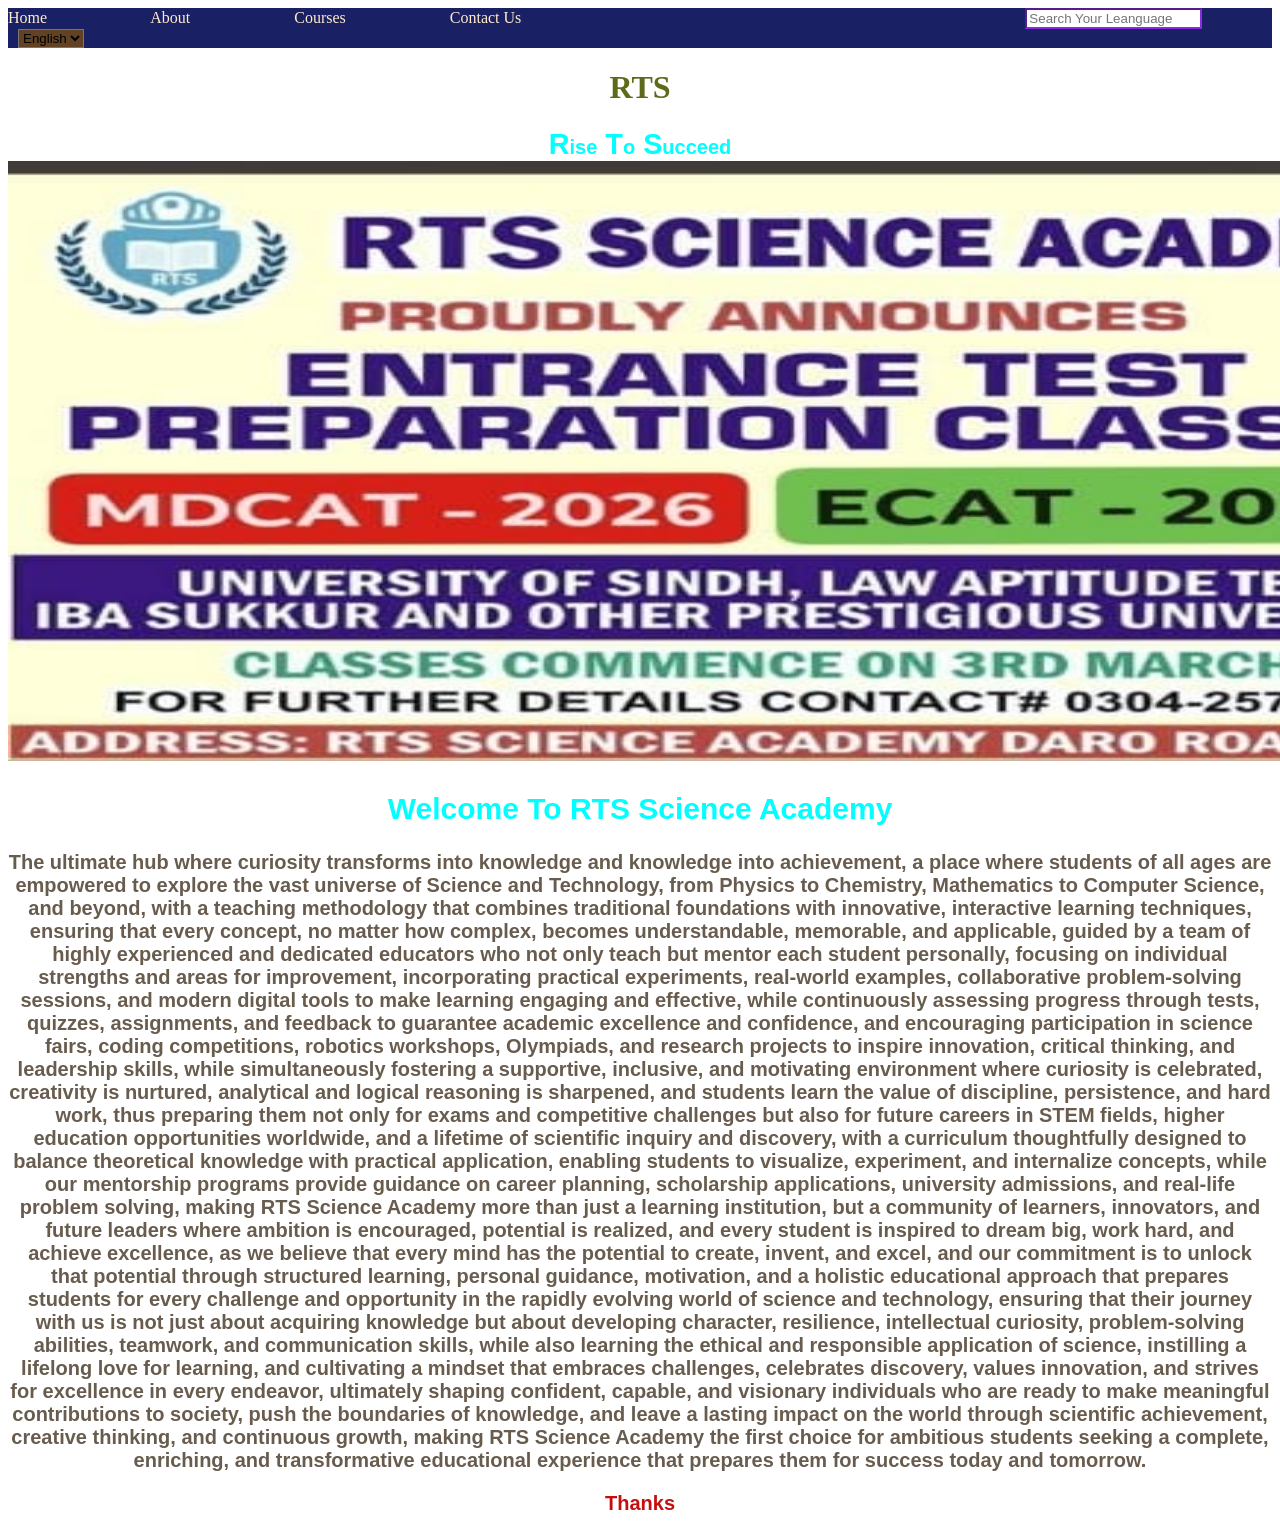
<file: index.html>
<!DOCTYPE html>
<html lang="en">
<head>
    <meta charset="UTF-8">
    <meta name="viewport" content="width=device-width, initial-scale=1.0">
    <title>RTS</title>
        <link rel="stylesheet" href="style.css">
</head>
<body>
    <header>
        <nav>
   <a href="index.html" id="starter">Home</a>
    <a href="about.html">About</a>
    <a href="course.html">Courses</a>
    <a href="contact.html">Contact Us</a>

<input type="text" placeholder="Search Your Leanguage">
   <select >
    <option value="English">English</option>
    <option value="Urdu">Urdu</option>
    <option value="Sindhi">Sindhi</option>
   </select>                            </nav></header>
   <h1>RTS</h1>
     <h2><big>R</big><small>ise</small><big> T</big><small>o</small><big > S</big><small>ucceed</RTS</h2><img src="./WhatsApp Image 2026-04-05 at 22.28.05.jpeg" width="1510" height="600"  alt="Annoumcement">
   <h2>Welcome To RTS Science Academy </h2>
   <p>The ultimate hub where curiosity transforms into knowledge and knowledge into achievement, a place where students of all ages are empowered to explore the vast universe of Science and Technology, from Physics to Chemistry, Mathematics to Computer Science, and beyond, with a teaching methodology that combines traditional foundations with innovative, interactive learning techniques, ensuring that every concept, no matter how complex, becomes understandable, memorable, and applicable, guided by a team of highly experienced and dedicated educators who not only teach but mentor each student personally, focusing on individual strengths and areas for improvement, incorporating practical experiments, real-world examples, collaborative problem-solving sessions, and modern digital tools to make learning engaging and effective, while continuously assessing progress through tests, quizzes, assignments, and feedback to guarantee academic excellence and confidence, and encouraging participation in science fairs, coding competitions, robotics workshops, Olympiads, and research projects to inspire innovation, critical thinking, and leadership skills, while simultaneously fostering a supportive, inclusive, and motivating environment where curiosity is celebrated, creativity is nurtured, analytical and logical reasoning is sharpened, and students learn the value of discipline, persistence, and hard work, thus preparing them not only for exams and competitive challenges but also for future careers in STEM fields, higher education opportunities worldwide, and a lifetime of scientific inquiry and discovery, with a curriculum thoughtfully designed to balance theoretical knowledge with practical application, enabling students to visualize, experiment, and internalize concepts, while our mentorship programs provide guidance on career planning, scholarship applications, university admissions, and real-life problem solving, making RTS Science Academy more than just a learning institution, but a community of learners, innovators, and future leaders where ambition is encouraged, potential is realized, and every student is inspired to dream big, work hard, and achieve excellence, as we believe that every mind has the potential to create, invent, and excel, and our commitment is to unlock that potential through structured learning, personal guidance, motivation, and a holistic educational approach that prepares students for every challenge and opportunity in the rapidly evolving world of science and technology, ensuring that their journey with us is not just about acquiring knowledge but about developing character, resilience, intellectual curiosity, problem-solving abilities, teamwork, and communication skills, while also learning the ethical and responsible application of science, instilling a lifelong love for learning, and cultivating a mindset that embraces challenges, celebrates discovery, values innovation, and strives for excellence in every endeavor, ultimately shaping confident, capable, and visionary individuals who are ready to make meaningful contributions to society, push the boundaries of knowledge, and leave a lasting impact on the world through scientific achievement, creative thinking, and continuous growth, making RTS Science Academy the first choice for ambitious students seeking a complete, enriching, and transformative educational experience that prepares them for success today and tomorrow.</p></div>
   <footer> Thanks</footer>
</body>
</html>
</file>
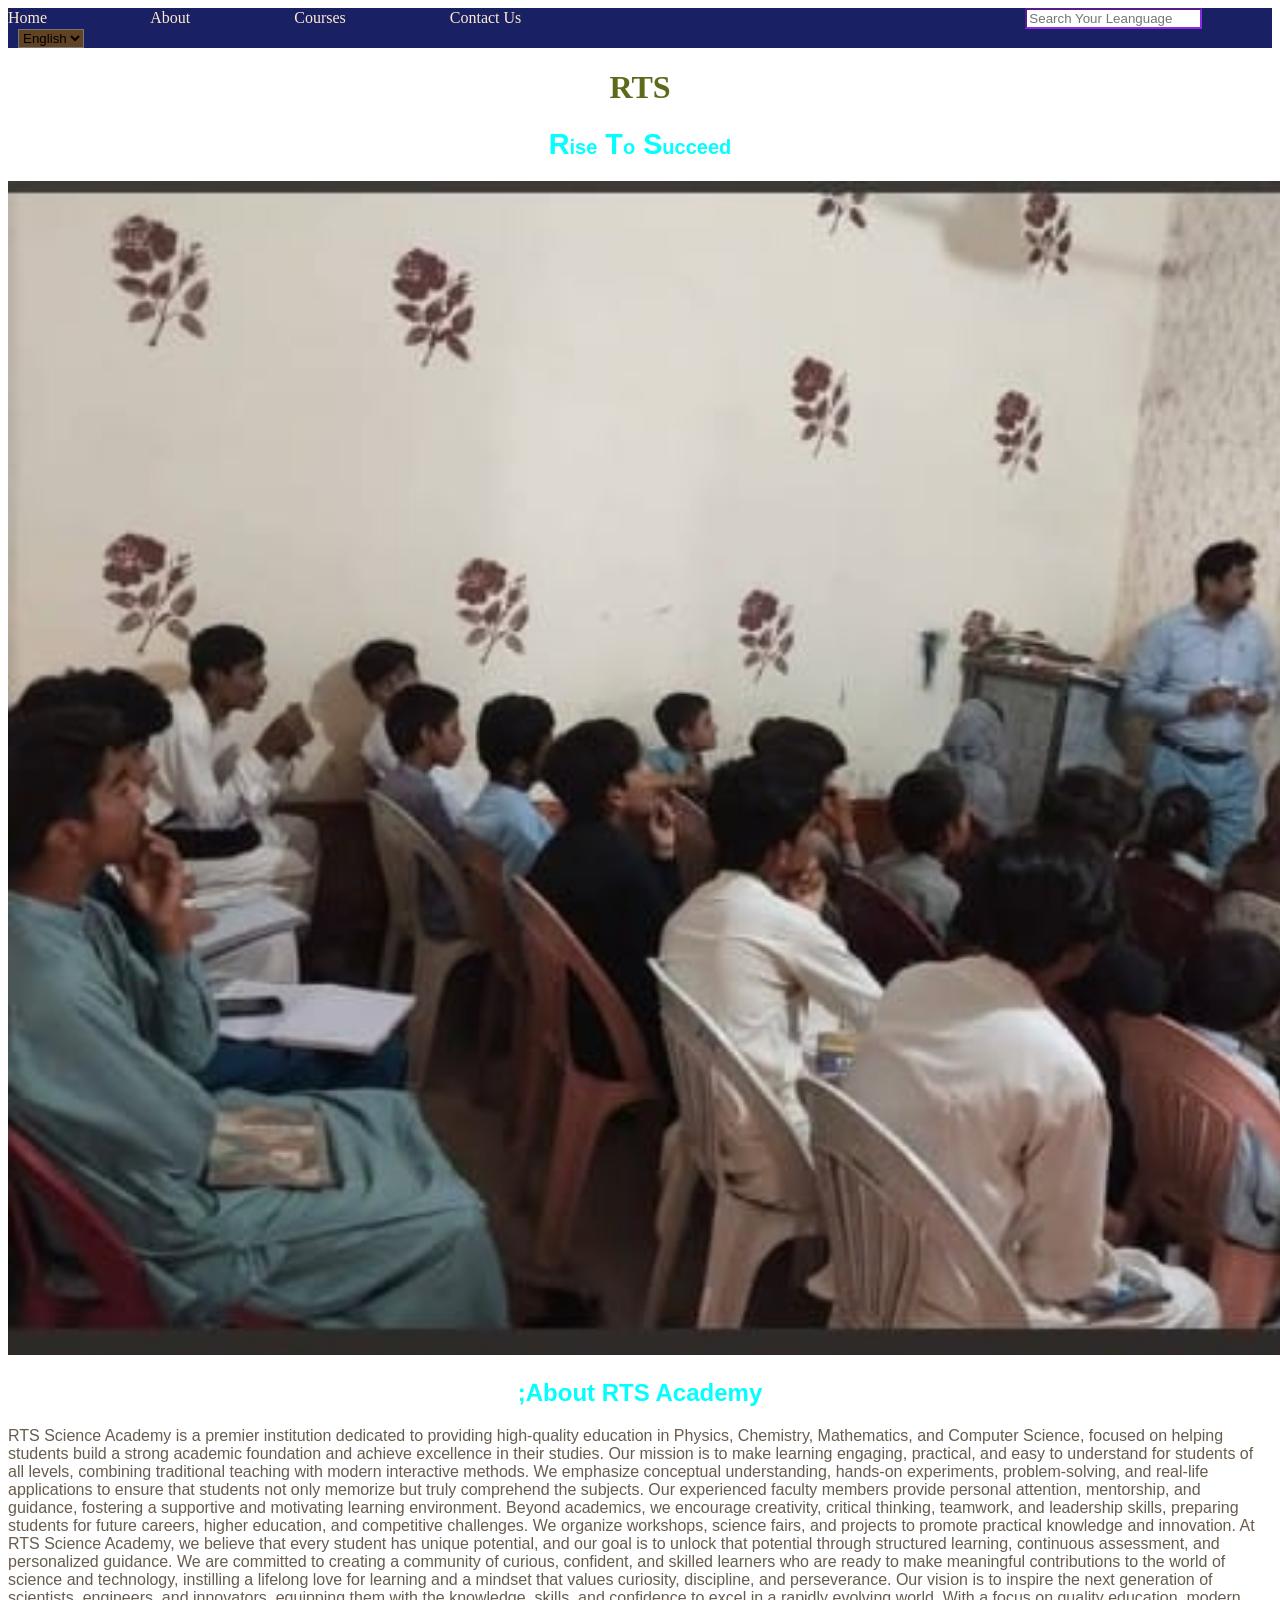
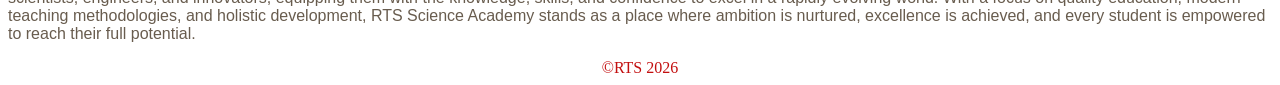
<file: about.html>
<!doctype html>
<html lang="en">
  <head>
    <meta charset="UTF-8" />
    <meta name="viewport" content="width=device-width, initial-scale=1.0" />
    <title>RTS</title>
    <link rel="stylesheet" href="style.css" />
  </head>
  <body>
    <header>
      <nav>
        <a href="index.html">Home</a>
        <a href="about.html">About</a>
        <a href="course.html">Courses</a>
        <a href="contact.html">Contact Us</a>
        <input type="text" placeholder="Search Your Leanguage" />
        <select>
          <option value="English">English</option>
          <option value="Urdu">Urdu</option>
          <option value="Sindhi">Sindhi</option>
        </select>
      </nav>
    </header>

    <h1>RTS</h1>

    <h2>
      <big>R</big><small>ise</small><big> T</big><small>o</small><big> S</big
      ><small>ucceed</small>
    </h2>

    <div>
      <img
        src="./WhatsApp Image 2026-04-05 at 22.39.40.jpeg"
        width="1510"
        alt=""
      />
      <h2>;About RTS Academy</h2>
      <p>
        RTS Science Academy is a premier institution dedicated to providing
        high-quality education in Physics, Chemistry, Mathematics, and Computer
        Science, focused on helping students build a strong academic foundation
        and achieve excellence in their studies. Our mission is to make learning
        engaging, practical, and easy to understand for students of all levels,
        combining traditional teaching with modern interactive methods. We
        emphasize conceptual understanding, hands-on experiments,
        problem-solving, and real-life applications to ensure that students not
        only memorize but truly comprehend the subjects. Our experienced faculty
        members provide personal attention, mentorship, and guidance, fostering
        a supportive and motivating learning environment. Beyond academics, we
        encourage creativity, critical thinking, teamwork, and leadership
        skills, preparing students for future careers, higher education, and
        competitive challenges. We organize workshops, science fairs, and
        projects to promote practical knowledge and innovation. At RTS Science
        Academy, we believe that every student has unique potential, and our
        goal is to unlock that potential through structured learning, continuous
        assessment, and personalized guidance. We are committed to creating a
        community of curious, confident, and skilled learners who are ready to
        make meaningful contributions to the world of science and technology,
        instilling a lifelong love for learning and a mindset that values
        curiosity, discipline, and perseverance. Our vision is to inspire the
        next generation of scientists, engineers, and innovators, equipping them
        with the knowledge, skills, and confidence to excel in a rapidly
        evolving world. With a focus on quality education, modern teaching
        methodologies, and holistic development, RTS Science Academy stands as a
        place where ambition is nurtured, excellence is achieved, and every
        student is empowered to reach their full potential.
      </p>
    </div>
    <footer>&copy;RTS 2026</footer>
  </body>
</html>
</file>
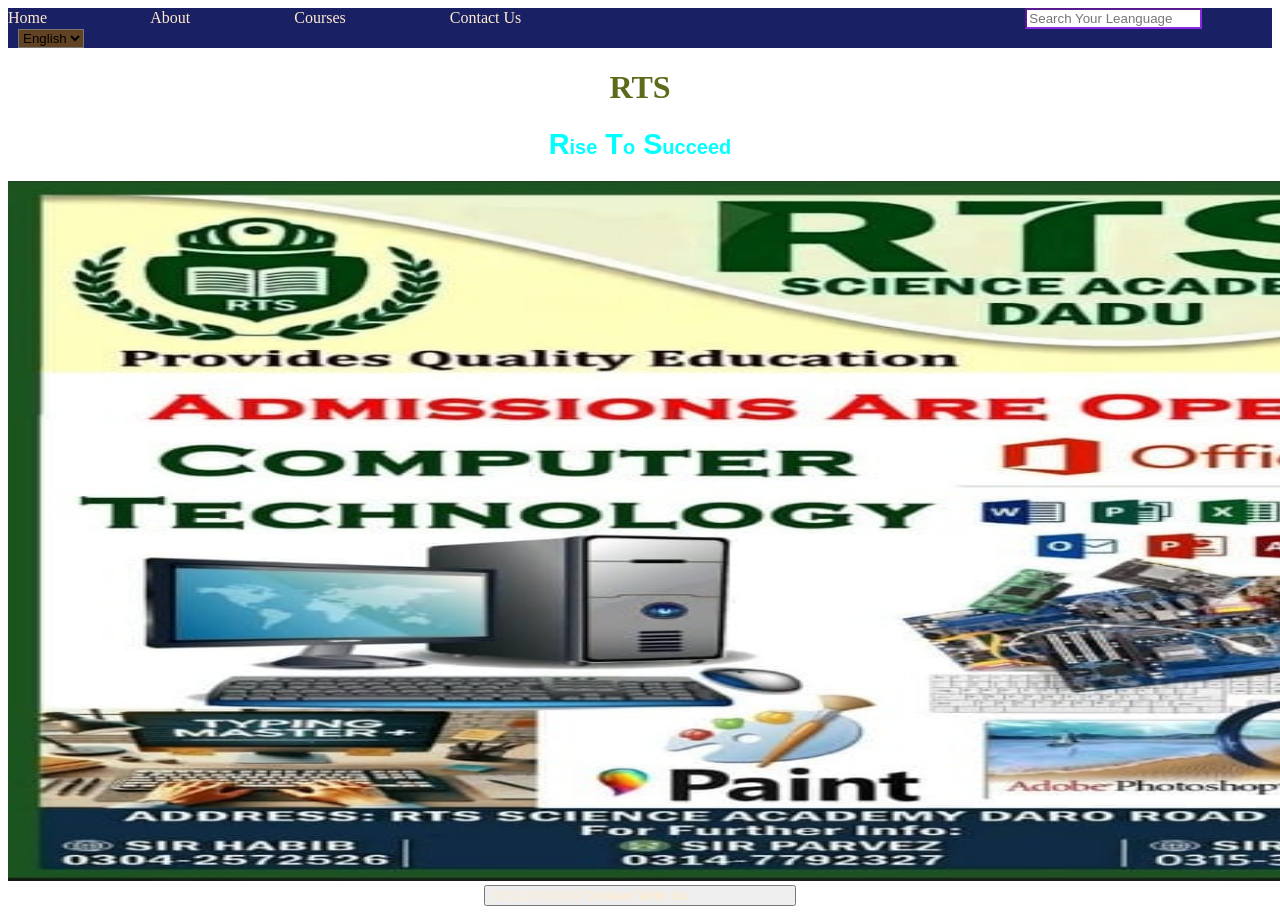
<file: contact.html>
<!doctype html>
<html lang="en">
  <head>
    <meta charset="UTF-8" />
    <meta name="viewport" content="width=device-width, initial-scale=1.0" />
    <title>RTS</title>
    <link rel="stylesheet" href="style.css" />
  </head>
  <body>
    <header>
      <nav>
        <a href="index.html">Home</a>
        <a href="about.html">About</a>
        <a href="course.html">Courses</a>
        <a href="contact.html">Contact Us</a>
    <input type="text" placeholder="Search Your Leanguage" />
        <select>
          <option value="English">English</option>
          <option value="Urdu">Urdu</option>
          <option value="Sindhi">Sindhi</option>
        </select>
      </nav>
    </header>
    <div>
      <h1>RTS</h1>
      <h2>
        <big>R</big><small>ise</small><big> T</big><small>o</small><big> S</big
        ><small>ucceed</small>
      </h2>

      <img
        src="./WhatsApp Image 2026-04-05 at 22.30.28.jpeg"
        width="1510"
        height="700"
        alt="Entry Test"
      />
    </div>
    <footer>
      <button>
        <a href="http://wa.me">923110360349 <b>Contact With Us</b></a>
      </button>
    </footer>
  </body>
</html>
</file>
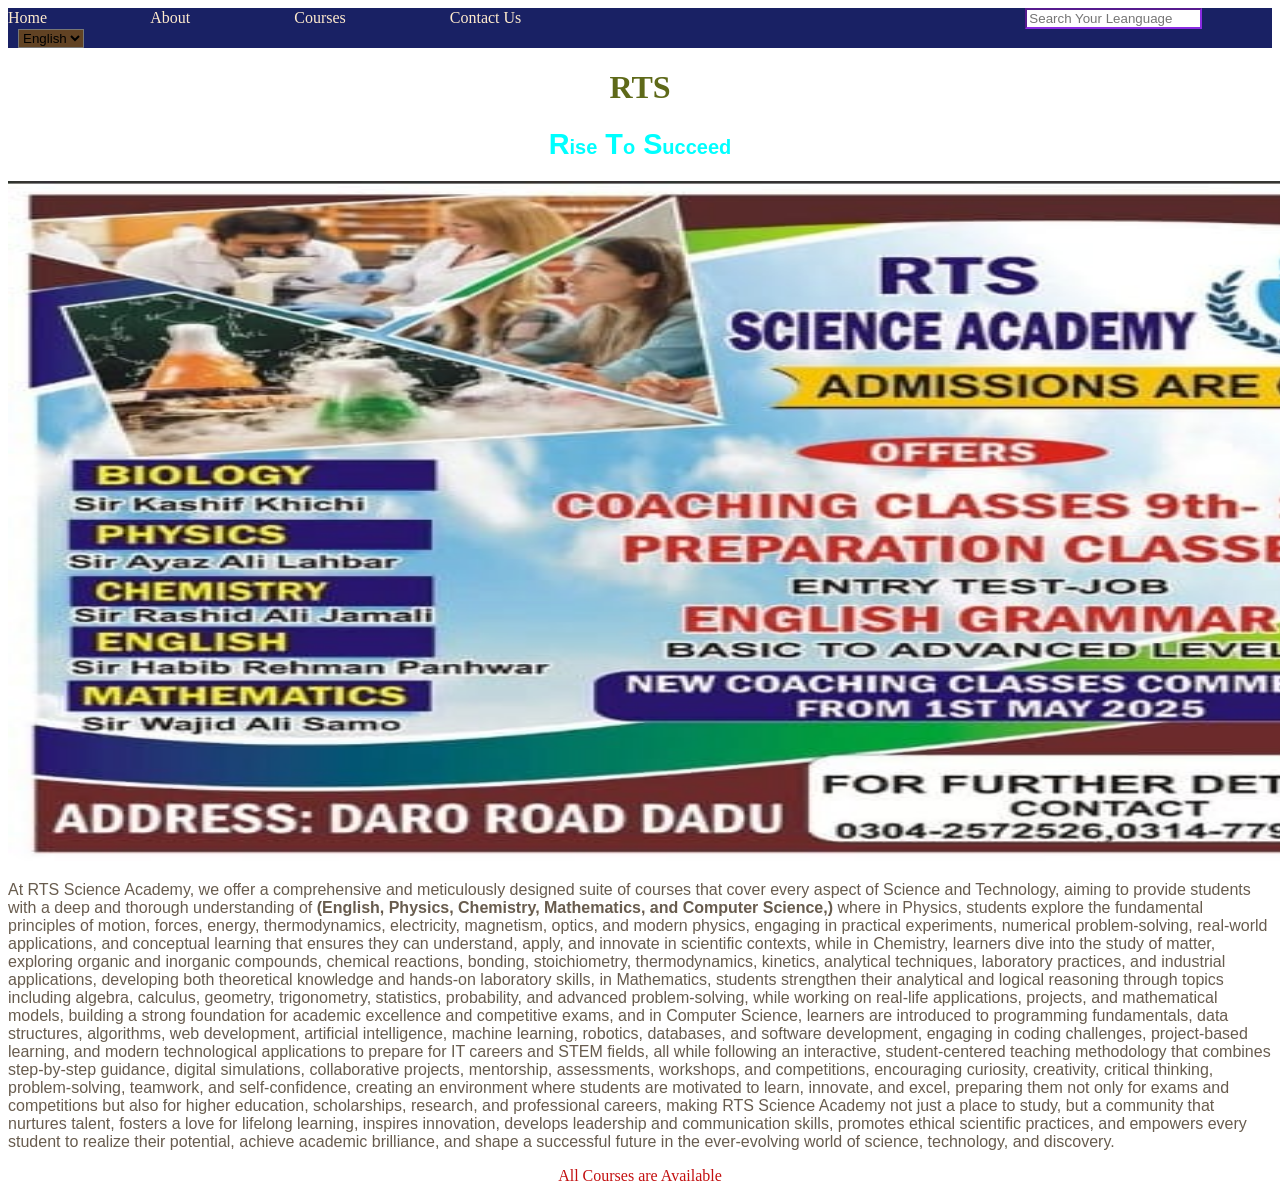
<file: course.html>
<!doctype html>
<html lang="en">
  <head>
    <meta charset="UTF-8" />
    <meta name="viewport" content="width=device-width, initial-scale=1.0" />
    <title>RTS</title>
    <link rel="stylesheet" href="style.css" />
  </head>
  <body>
    <header>
      <nav>
        <a href="index.html">Home</a>
        <a href="about.html">About</a>
        <a href="course.html">Courses</a>
        <a href="contact.html">Contact Us</a>
        <input type="text" placeholder="Search Your Leanguage" />
        <select>
          <option value="English">English</option>
          <option value="Urdu">Urdu</option>
          <option value="Sindhi">Sindhi</option>
        </select>
      </nav>
    </header>
    <h1>RTS</h1>
    <h2>
      <big>R</big><small>ise</small><big> T</big><small>o</small><big> S</big
      ><small>ucceed</small>
    </h2>

    <div>
      <img
        src="./WhatsApp Image 2026-04-05 at 23.02.05.jpeg"
        width="1510"
        height="680"
        alt=""
      />
      <p>
        At RTS Science Academy, we offer a comprehensive and meticulously
        designed suite of courses that cover every aspect of Science and
        Technology, aiming to provide students with a deep and thorough
        understanding of
        <b>(English, Physics, Chemistry, Mathematics, and Computer Science,)</b>
        where in Physics, students explore the fundamental principles of motion,
        forces, energy, thermodynamics, electricity, magnetism, optics, and
        modern physics, engaging in practical experiments, numerical
        problem-solving, real-world applications, and conceptual learning that
        ensures they can understand, apply, and innovate in scientific contexts,
        while in Chemistry, learners dive into the study of matter, exploring
        organic and inorganic compounds, chemical reactions, bonding,
        stoichiometry, thermodynamics, kinetics, analytical techniques,
        laboratory practices, and industrial applications, developing both
        theoretical knowledge and hands-on laboratory skills, in Mathematics,
        students strengthen their analytical and logical reasoning through
        topics including algebra, calculus, geometry, trigonometry, statistics,
        probability, and advanced problem-solving, while working on real-life
        applications, projects, and mathematical models, building a strong
        foundation for academic excellence and competitive exams, and in
        Computer Science, learners are introduced to programming fundamentals,
        data structures, algorithms, web development, artificial intelligence,
        machine learning, robotics, databases, and software development,
        engaging in coding challenges, project-based learning, and modern
        technological applications to prepare for IT careers and STEM fields,
        all while following an interactive, student-centered teaching
        methodology that combines step-by-step guidance, digital simulations,
        collaborative projects, mentorship, assessments, workshops, and
        competitions, encouraging curiosity, creativity, critical thinking,
        problem-solving, teamwork, and self-confidence, creating an environment
        where students are motivated to learn, innovate, and excel, preparing
        them not only for exams and competitions but also for higher education,
        scholarships, research, and professional careers, making RTS Science
        Academy not just a place to study, but a community that nurtures talent,
        fosters a love for lifelong learning, inspires innovation, develops
        leadership and communication skills, promotes ethical scientific
        practices, and empowers every student to realize their potential,
        achieve academic brilliance, and shape a successful future in the
        ever-evolving world of science, technology, and discovery.
      </p>
    </div>
    <footer>All Courses are Available</footer>
  </body>
</html>
</file>
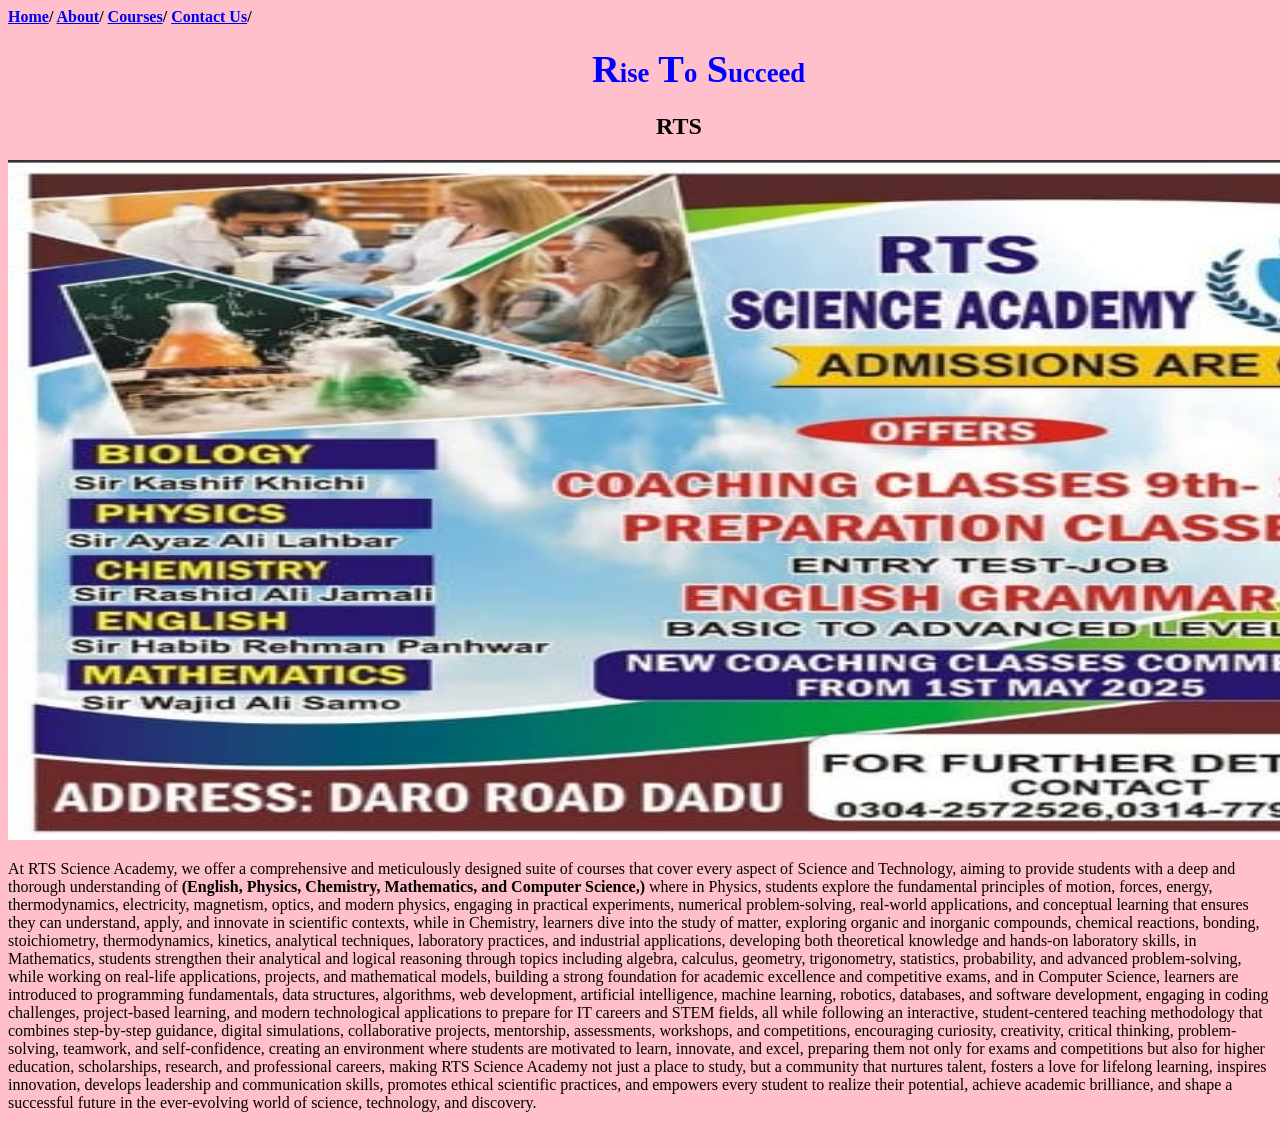
<file: courses.html>
<!DOCTYPE html>
<html lang="en">
<head>
    <meta charset="UTF-8">
    <meta name="viewport" content="width=device-width, initial-scale=1.0">
    <title>RTS</title>
</head>
<body bgcolor="pink"></body>
       <b> <a href="index.html">Home</a>/
    <a href="about.html">About</a>/
    <a href="Course.html">Courses</a>/
    <a href="contact.html">Contact Us</a>/</b>
    <h1 style="color: blue;">&nbsp;&nbsp;&nbsp;&nbsp;&nbsp;&nbsp;&nbsp;&nbsp;&nbsp;&nbsp;&nbsp;&nbsp;&nbsp;&nbsp;&nbsp;&nbsp;&nbsp;&nbsp;&nbsp;&nbsp;&nbsp;&nbsp;&nbsp;&nbsp;&nbsp;&nbsp;&nbsp;&nbsp;&nbsp;&nbsp;&nbsp;&nbsp;&nbsp;&nbsp;&nbsp;&nbsp;&nbsp;&nbsp;&nbsp;&nbsp;&nbsp;&nbsp;&nbsp;&nbsp;&nbsp;&nbsp;&nbsp;&nbsp;&nbsp;&nbsp;&nbsp;&nbsp;&nbsp;&nbsp;&nbsp;&nbsp;&nbsp;&nbsp;&nbsp;&nbsp;&nbsp;&nbsp;&nbsp;&nbsp;&nbsp;&nbsp;&nbsp;&nbsp;&nbsp;&nbsp;&nbsp;&nbsp;&nbsp;<big>R</big><small>ise</small><big> T</big><small>o</small><big > S</big><small>ucceed</small></h1>
    <h2>&nbsp;&nbsp;&nbsp;&nbsp;&nbsp;&nbsp;&nbsp;&nbsp;&nbsp;&nbsp;&nbsp;&nbsp;&nbsp;&nbsp;&nbsp;&nbsp;&nbsp;&nbsp;&nbsp;&nbsp;&nbsp;&nbsp;&nbsp;&nbsp;&nbsp;&nbsp;&nbsp;&nbsp;&nbsp;&nbsp;&nbsp;&nbsp;&nbsp;&nbsp;&nbsp;&nbsp;&nbsp;&nbsp;&nbsp;&nbsp;&nbsp;&nbsp;&nbsp;&nbsp;&nbsp;&nbsp;&nbsp;&nbsp;&nbsp;&nbsp;&nbsp;&nbsp;&nbsp;&nbsp;&nbsp;&nbsp;&nbsp;&nbsp;&nbsp;&nbsp;&nbsp;&nbsp;&nbsp;&nbsp;&nbsp;&nbsp;&nbsp;&nbsp;&nbsp;&nbsp;&nbsp;&nbsp;&nbsp;&nbsp;&nbsp;&nbsp;&nbsp;&nbsp;&nbsp;&nbsp;&nbsp;&nbsp;&nbsp;&nbsp;&nbsp;&nbsp;&nbsp;&nbsp;&nbsp;&nbsp;&nbsp;&nbsp;&nbsp;&nbsp;&nbsp;&nbsp;&nbsp;&nbsp;&nbsp;&nbsp;&nbsp;&nbsp;&nbsp;&nbsp;&nbsp;&nbsp;&nbsp;&nbsp;RTS</h2>
  <img src="./WhatsApp Image 2026-04-05 at 23.02.05.jpeg" width="1510" height="680" alt="">
  <p>At RTS Science Academy, we offer a comprehensive and meticulously designed suite of courses that cover every aspect of Science and Technology, aiming to provide students with a deep and thorough understanding of <b>(English, Physics, Chemistry, Mathematics, and Computer Science,)</b> where in Physics, students explore the fundamental principles of motion, forces, energy, thermodynamics, electricity, magnetism, optics, and modern physics, engaging in practical experiments, numerical problem-solving, real-world applications, and conceptual learning that ensures they can understand, apply, and innovate in scientific contexts, while in Chemistry, learners dive into the study of matter, exploring organic and inorganic compounds, chemical reactions, bonding, stoichiometry, thermodynamics, kinetics, analytical techniques, laboratory practices, and industrial applications, developing both theoretical knowledge and hands-on laboratory skills, in Mathematics, students strengthen their analytical and logical reasoning through topics including algebra, calculus, geometry, trigonometry, statistics, probability, and advanced problem-solving, while working on real-life applications, projects, and mathematical models, building a strong foundation for academic excellence and competitive exams, and in Computer Science, learners are introduced to programming fundamentals, data structures, algorithms, web development, artificial intelligence, machine learning, robotics, databases, and software development, engaging in coding challenges, project-based learning, and modern technological applications to prepare for IT careers and STEM fields, all while following an interactive, student-centered teaching methodology that combines step-by-step guidance, digital simulations, collaborative projects, mentorship, assessments, workshops, and competitions, encouraging curiosity, creativity, critical thinking, problem-solving, teamwork, and self-confidence, creating an environment where students are motivated to learn, innovate, and excel, preparing them not only for exams and competitions but also for higher education, scholarships, research, and professional careers, making RTS Science Academy not just a place to study, but a community that nurtures talent, fosters a love for lifelong learning, inspires innovation, develops leadership and communication skills, promotes ethical scientific practices, and empowers every student to realize their potential, achieve academic brilliance, and shape a successful future in the ever-evolving world of science, technology, and discovery.</p>
</body>
</html>
</file>
<file: style.css>
nav {
    background-color: rgb(25, 33, 100);
    width: 100%;
    height: 40px;
    
   
}
a{
     margin-right: 100px;
     color: blanchedalmond;
     text-decoration: none;
    

}
select{
    background-color: rgb(97, 66, 35);
    text-align: left;
    margin-left: 10px;
    
}
input{
    border-color: blueviolet;
    text-align: left;
    margin-left: 400px;
    
}
h1{
    text-align: center;
    color: rgb(94, 105, 25);
}
h2{
    color: rgba(217, 236, 15, 0.385);
    text-align: center;
}

h2{
    color: aqua;
    font-family: Arial, Helvetica, sans-serif;
}
p{
    color: rgba(54, 38, 20, 0.753);
    font-family: 'Franklin Gothic Medium', 'Arial Narrow', Arial, sans-serif;
}
footer{
    color: rgb(195, 15, 15);
text-align: center;
}
</file>
